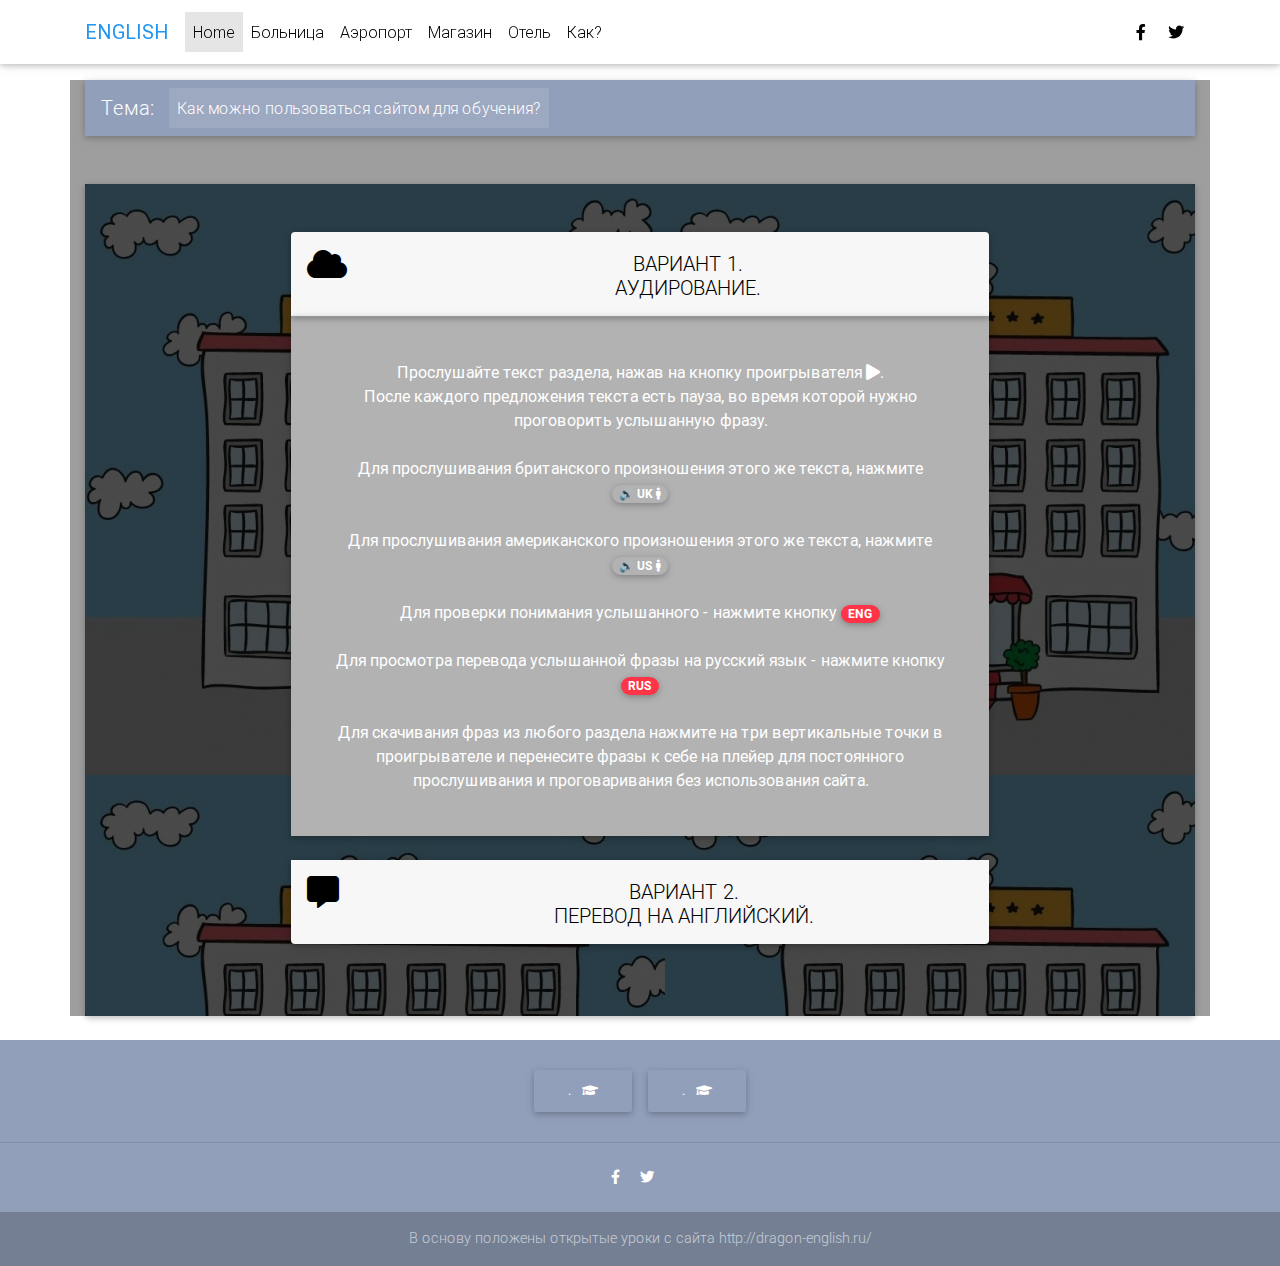
<file: rules.html>
<!DOCTYPE html>
<html lang="en">
<head>
  <meta charset="utf-8">
  <meta name="viewport" content="width=device-width, initial-scale=1, shrink-to-fit=no">
  <meta http-equiv="x-ua-compatible" content="ie=edge">
  <title>Это мой сайт</title>
  <!-- Font Awesome -->
 <link rel="stylesheet" href="https://use.fontawesome.com/releases/v5.6.3/css/all.css">
  <!-- Bootstrap core CSS -->
  <link href="css/bootstrap.min.css" rel="stylesheet">
  <!-- Material Design Bootstrap -->
  <link href="css/mdb.min.css" rel="stylesheet">
  <!-- Your custom styles (optional) -->
  <link href="css/style.css" rel="stylesheet">
<style>
  html,
  body,
  header,
.carousel{
	height: 60vh;
}
@media (max-width: 740px){
  html,
  body,
  header,
	.carousel{
	height: 100vh;
}
}
@media (min-width: 800px) and max-width:850px){
  html,
  body,
  header,
	.carousel{
	height: 100vh;
}
}
</style>
</head>

<body>
	<nav class="navbar fixed-top navbar-expand-lg navbar-light white scrolling-navbar">
		<div class="container">
			<a href="http://imiroprovse.ru/English-s/index.html" class="navbar-brand waves-effect">
				<strong class="blue-text">ENGLISH</strong>
			</a>
			<button class="navbar-toggler" type="button"
			data-toggle="collapse" data-target="#navbarContent"
			aria-controls="navbarContent" aria-expanded="false" aria-label="Toggle navigation">
				<span class="navbar-toggler-icon"> </span>
			</button>
			<div class="collapse navbar-collapse" id="navbarContent">
				<ul class="navbar-nav mr-auto">
					<li class="nav-item active">
						<a href="http://imiroprovse.ru/English-s/index.html" class="nav-link waves-effect">Home</a>
					</li>
					<li class="nav-item">
						<a href="./health.html" class="nav-link waves-effect">Больница</a>
					</li>
					<li class="nav-item">
						<a href="./aeroport.html" class="nav-link waves-effect">Аэропорт</a>
					</li>
					<li class="nav-item">
						<a href="./shop.html" class="nav-link waves-effect">Магазин</a>
					</li>
					<li class="nav-item">
						<a href="./hotel.html" class="nav-link waves-effect">Отель</a>
					</li>
					<li class="nav-item">
						<a href="./rules.html" class="nav-link waves-effect">Как?</a>
					</li>						
				</ul>
				<ul class="navbar-nav nav-flex-icons">
					<li class="nav-item">
						  <a href="https://www.facebook.com/" class="nav-link waves-effect" target="_blank">
							<i class="fab fa-facebook-f"></i>
						  </a>
								</li>
						<li class="nav-item">
						  <a href="https://twitter.com/" class="nav-link waves-effect" target="_blank">
							<i class="fab fa-twitter"></i>
						  </a>
						</li>
				</ul>
			</div>
		</div>
	</nav>
		<nav class="navbar navbar-expand-lg navbar-dark
		mdb-color lighten-3 mt-3 mb-5">
		</nav>
<main>

<section id="shop" class="text-center mb4">
<div class="container grey">

	<nav class="navbar fixed navbar-expand-lg navbar-dark mdb-color lighten-3 mt-3 mb-5">
		<span class="navbar-brand">Тема: </span>
		
		<button class="navbar-toggler" type="button"
			data-toggle="collapse" data-target="#nextNav"
			aria-controls="nextNav" aria-expanded="false" 
			aria-label="Toggle navigation">
		<span class="navbar-toggler-icon"> </span>
		</button>
		
		<div class="collapse navbar-collapse" id="nextNav">
			<ul class="navbar-nav mr-auto">
				<li class="nav-item active">
				<a href="#" class="nav-link">Как можно пользоваться сайтом для обучения?</a>
				</li>
			</ul>	

		</div>
	</nav>
<!-- Card -->
<div class="card card-image" style="background-image: 
url('./img/1-4.jpg');">

  <!-- Content -->
  <div class="rgba-black-strong py-5 px-4">
    <div class="row d-flex justify-content-center">
      <div class="col-md-10 col-xl-8">

        <!--Accordion wrapper-->
        <div class="accordion md-accordion accordion-5" id="accordionEx5" role="tablist" aria-multiselectable="true">

          <!-- Accordion card -->
          <div class="card mb-4">

            <!-- Card header -->
            <div class="card-header p-0 z-depth-1" role="tab" id="heading30">
              <a data-toggle="collapse" data-parent="#accordionEx5" href="#collapse30" aria-expanded="false"
                aria-controls="collapse30">
                <i class="fas fa-cloud fa-2x p-3 mr-4 float-left black-text" aria-hidden="true"></i>
                <h5 class="text-uppercase black-text mb-0 py-3 mt-1">
                  Вариант 1. </br>Аудирование.
                </h5>
              </a>
            </div>

            <!-- Card body -->
            <div id="collapse30" class="collapse show" role="tabpanel" aria-labelledby="heading30" data-parent="#accordionEx5">
              <div class="card-body rgba-black-light white-text z-depth-1">
                <p class="p-md-4 mb-0">Прослушайте текст раздела, нажав на кнопку проигрывателя <i class="fa fa-play"></i>. </br>
				После каждого предложения текста есть пауза, во время которой нужно проговорить услышанную фразу.</br></br>
				Для прослушивания британского произношения этого же текста, нажмите <span class="badge badge-pill grey-text">🔊 UK <i class="fa fa-male"></i></span></br></br>
				Для прослушивания американского произношения этого же текста, нажмите <span class="badge badge-pill grey-text">🔊 US <i class="fa fa-male"></i></span></br></br>
				Для проверки понимания услышанного - нажмите кнопку <span class="badge badge-pill danger-color">ENG</span></br></br>
				Для просмотра перевода услышанной фразы на русский язык - нажмите кнопку <span class="badge badge-pill danger-color">RUS</span></br></br>
				Для скачивания фраз из любого раздела нажмите на три вертикальные точки в проигрывателе и перенесите фразы к себе на плейер для постоянного прослушивания и проговаривания без использования сайта. </br></p>
              </div>
            </div>
          </div>
          <!-- Accordion card -->

          <!-- Accordion card -->
          <div class="card mb-4">

            <!-- Card header -->
            <div class="card-header p-0 z-depth-1" role="tab" id="heading31">
              <a data-toggle="collapse" data-parent="#accordionEx5" href="#collapse31" aria-expanded="false"
                aria-controls="collapse31">
                <i class="fas fa-comment-alt fa-2x p-3 mr-4 float-left black-text" aria-hidden="true"></i>
                <h5 class="text-uppercase black-text mb-0 py-3 mt-1">
                  Вариант 2. </br>Перевод на английский.
                </h5>
              </a>
            </div>

            <!-- Card body -->
            <div id="collapse31" class="collapse" role="tabpanel" aria-labelledby="heading31" data-parent="#accordionEx5">
              <div class="card-body rgba-black-light white-text z-depth-1">
                <p class="p-md-4 mb-0">
					Переводим фразы с русского на английский язык. Для этого нажмите кнопку <span class="badge badge-pill danger-color">RUS</span> - прочтите фразы и попытайтесь самостоятельно перевести их на английский язык. После этого прослушайте эти же фразы в проигрывателе <i class="fa fa-play"></i> или кнопками <span class="badge badge-pill grey-text">🔊 US <i class="fa fa-male"></i></span> или <span class="badge badge-pill grey-text">🔊 UK <i class="fa fa-male"></i></span>.</br> 
					И затем проверьте свой перевод и услышанное с помощью кнопки <span class="badge badge-pill danger-color">ENG</span>	
				</p>
              </div>
            </div>
          </div>
          <!-- Accordion card -->
        </div>
        <!--/.Accordion wrapper-->

      </div>
    </div>
  </div>
  <!-- Content -->
</div>
<!-- Card -->	
	

	</section>	
</div>
</section>	


</main>
<footer class="page-footer text-center font-small mt-4 wow fadeIn">
	<div class="pt-4">
	<a href="#" role="button" class="btn btn-outline-whire")>.
	<i class="fa fa-graduation-cap ml-2"></i></a>
	<a href="#" role="button" class="btn btn-outline-whire")>.
	<i class="fa fa-graduation-cap ml-2"></i></a>
	</div>
	<hr class="my-4">
	<div class="pb-4">
	<a href="https://www.facebook.com/"> <i class="fab fa-facebook-f mr-3"></i></a> 
	<a href="https://twitter.com/"> <i class="fab fa-twitter mr-3"></i></a> 	
	</div>
	<div class="footer-copyright py-3">
В основу положены открытые уроки с сайта http://dragon-english.ru/
	</div>
</footer>

  <!-- SCRIPTS -->
  <!-- JQuery -->
  <script type="text/javascript" src="js/jquery-3.3.1.min.js"></script>
  <!-- Bootstrap tooltips -->
  <script type="text/javascript" src="js/popper.min.js"></script>
  <!-- Bootstrap core JavaScript -->
  <script type="text/javascript" src="js/bootstrap.min.js"></script>
  <!-- MDB core JavaScript -->
  <script type="text/javascript" src="js/mdb.js"></script>
  <script>new WOW().init();</script>
<script src='//vws.responsivevoice.com/v/e?key=nGQ7tBNy'></script>
</html>
</file>
<file: css/style.css>
html,
body,
.view{
	height: 100%;
}

.carousel{
	height: 50%;
}
.carousel .carousel-inner{
	height: 100%;
}
.carousel .carousel-inner .carousel-item,
.carousel .carousel-inner .active{
	height: 100%;	
}
@media (max-width: 776px){
	.carousel{
	height: 100%;
}
}
.page-footer{
	background-color: #929FBA
}
</file>
